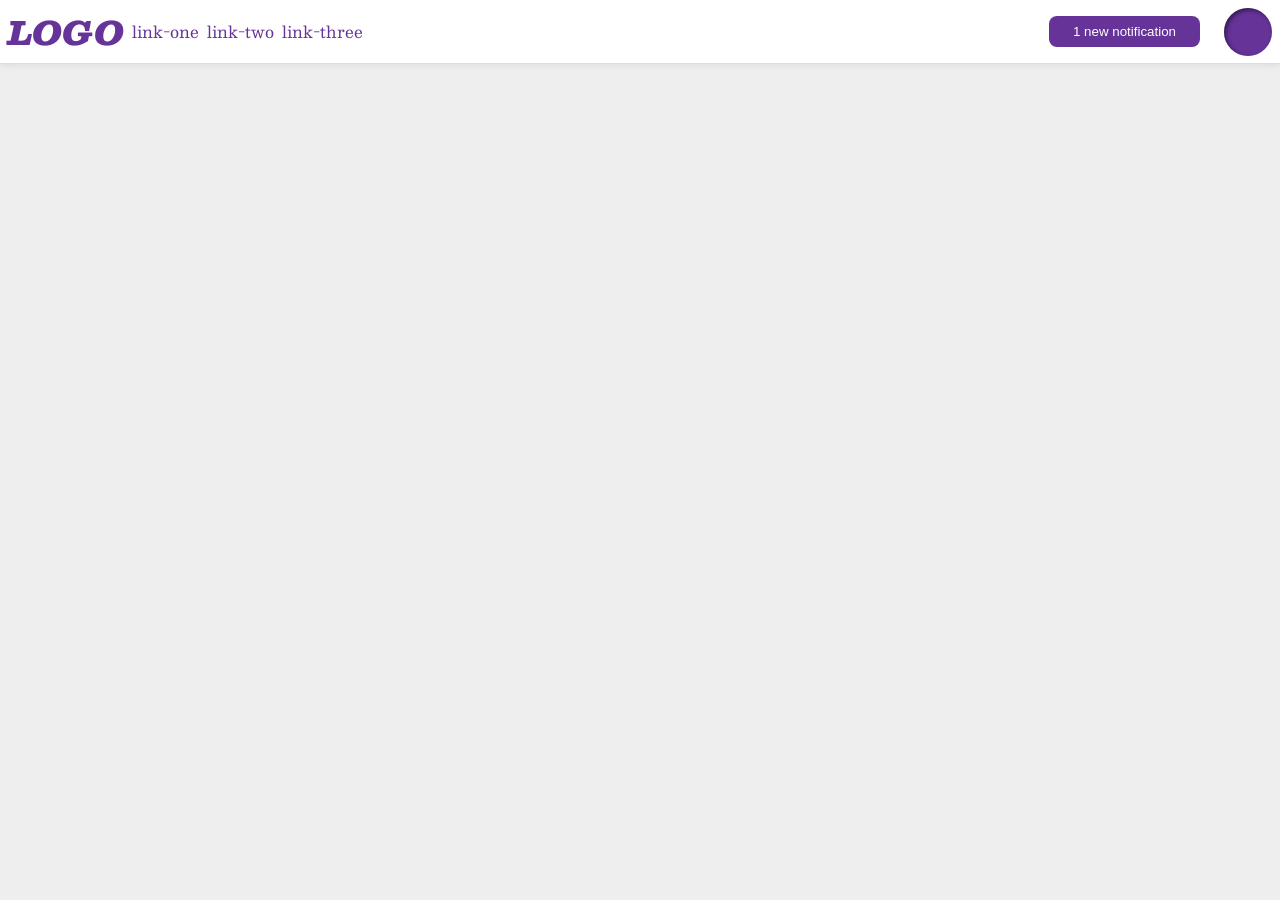
<file: foundations/flex/03-flex-header-2/index.html>
<!DOCTYPE html>
<html lang="en">
  <head>
    <meta charset="UTF-8">
    <meta http-equiv="X-UA-Compatible" content="IE=edge">
    <meta name="viewport" content="width=device-width, initial-scale=1.0">
    <title>Flex Header 2</title>
    <link rel="stylesheet" href="style.css">
  </head>
  <body>
    <div class="header">
      <div class="space-left">
        <div class="logo">
          LOGO
        </div>
        <ul class="links">
          <li><a href="https://google.com">link-one</a></li>
          <li><a href="https://google.com">link-two</a></li>
          <li><a href="https://google.com">link-three</a></li>
        </ul>
      </div>
      <div class="space-right">
        <button class="notifications">
          1 new notification
        </button>
        <div class="profile-image"></div>
      </div>

    </div>
  </body>
</html>
</file>
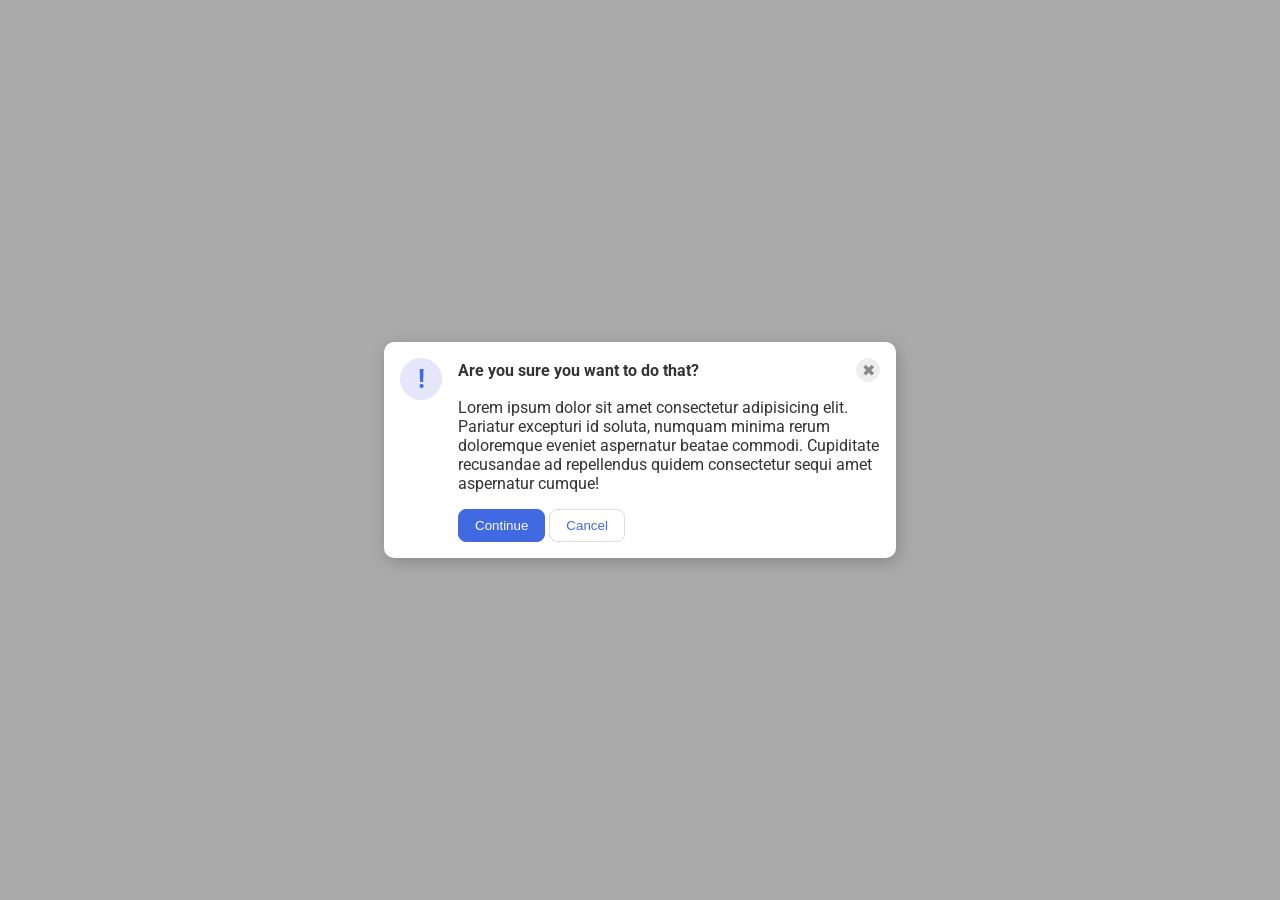
<file: foundations/flex/05-flex-modal/index.html>
<!DOCTYPE html>
<html lang="en">
  <head>
    <meta charset="UTF-8">
    <meta http-equiv="X-UA-Compatible" content="IE=edge">
    <meta name="viewport" content="width=device-width, initial-scale=1.0">
    <link rel="stylesheet" href="style.css">
    <title>Modal</title>
  </head>
  <body>
    <div class="modal">
      <div class="icon">!</div>
      <div class="container">
        <div class="header">Are you sure you want to do that?
        <button class="close-button">✖</button>
        </div>
        <div class="text">Lorem ipsum dolor sit amet consectetur adipisicing elit. Pariatur excepturi id soluta, numquam minima rerum doloremque eveniet aspernatur beatae commodi. Cupiditate recusandae ad repellendus quidem consectetur sequi amet aspernatur cumque!</div>
        <button class="continue">Continue</button>
        <button class="cancel">Cancel</button>
      </div>  
    </div>
  </body>
</html>
</file>
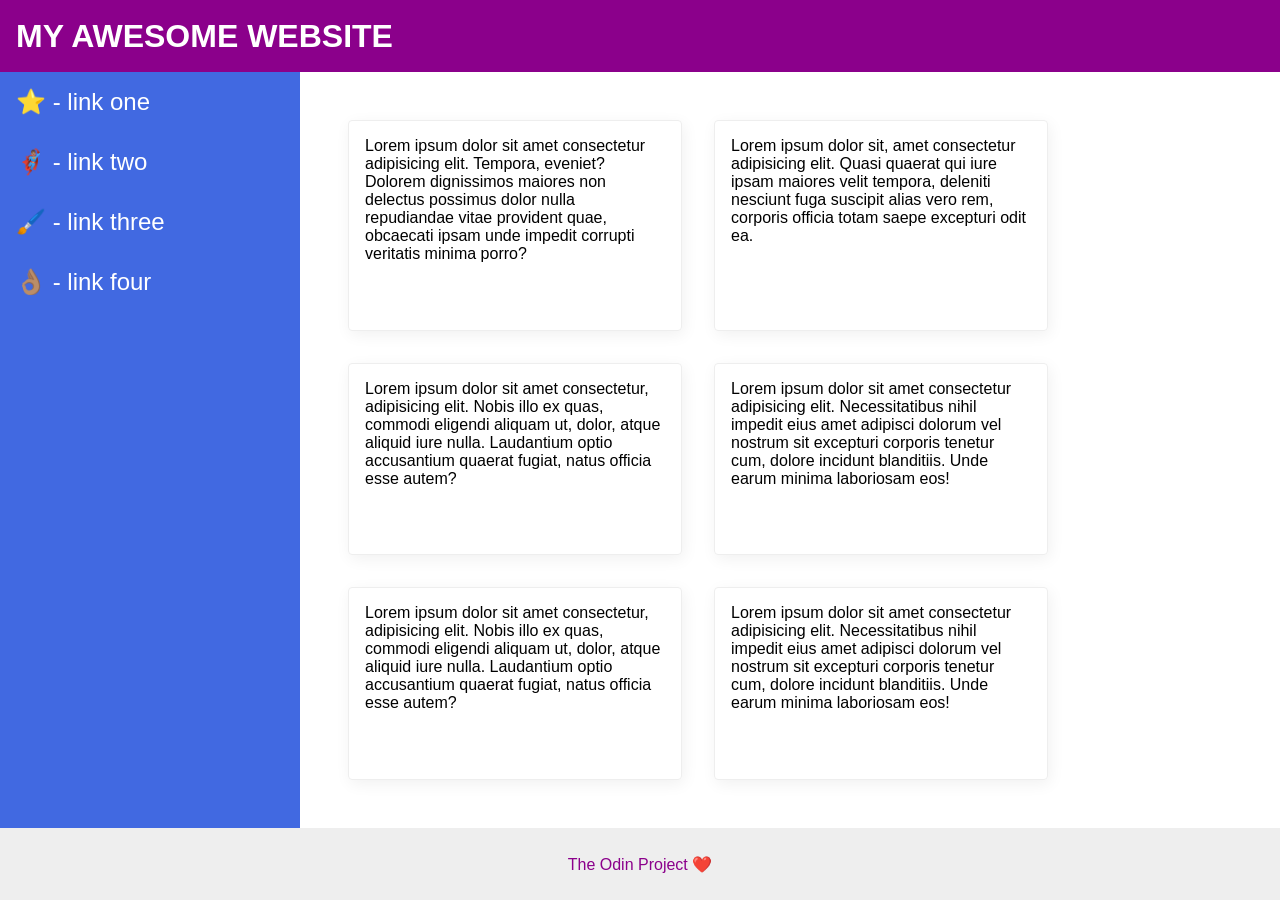
<file: foundations/flex/07-flex-layout-2/index.html>
<!DOCTYPE html>
<html lang="en">
  <head>
    <meta charset="UTF-8">
    <meta http-equiv="X-UA-Compatible" content="IE=edge">
    <meta name="viewport" content="width=device-width, initial-scale=1.0">
    <title>The Holy Grail</title>
    <link rel="stylesheet" href="style.css">
  </head>
  <body>
    <div class="header">
      MY AWESOME WEBSITE
    </div>
    <div class="container">
      <div class="sidebar">
        <ul>
          <li><a href="#">⭐ - link one</a></li>
          <li><a href="#">🦸🏽‍♂️ - link two</a></li>
          <li><a href="#">🖌️ - link three</a></li>
          <li><a href="#">👌🏽 - link four</a></li>
        </ul>
      </div>
      <div class="container2"> 
        <div class="card">Lorem ipsum dolor sit amet consectetur adipisicing elit. Tempora, eveniet? Dolorem dignissimos maiores non delectus possimus dolor nulla repudiandae vitae provident quae, obcaecati ipsam unde impedit corrupti veritatis minima porro?</div>
        <div class="card">Lorem ipsum dolor sit, amet consectetur adipisicing elit. Quasi quaerat qui iure ipsam maiores velit tempora, deleniti nesciunt fuga suscipit alias vero rem, corporis officia totam saepe excepturi odit ea.</div>
        <div class="card">Lorem ipsum dolor sit amet consectetur, adipisicing elit. Nobis illo ex quas, commodi eligendi aliquam ut, dolor, atque aliquid iure nulla. Laudantium optio accusantium quaerat fugiat, natus officia esse autem?</div>
        <div class="card">Lorem ipsum dolor sit amet consectetur adipisicing elit. Necessitatibus nihil impedit eius amet adipisci dolorum vel nostrum sit excepturi corporis tenetur cum, dolore incidunt blanditiis. Unde earum minima laboriosam eos!</div>
        <div class="card">Lorem ipsum dolor sit amet consectetur, adipisicing elit. Nobis illo ex quas, commodi eligendi aliquam ut, dolor, atque aliquid iure nulla. Laudantium optio accusantium quaerat fugiat, natus officia esse autem?</div>
        <div class="card">Lorem ipsum dolor sit amet consectetur adipisicing elit. Necessitatibus nihil impedit eius amet adipisci dolorum vel nostrum sit excepturi corporis tenetur cum, dolore incidunt blanditiis. Unde earum minima laboriosam eos!</div>
      </div>  
    </div>   
    <div class="footer">
      The Odin Project ❤️
    </div>
  </body>
</html>
</file>
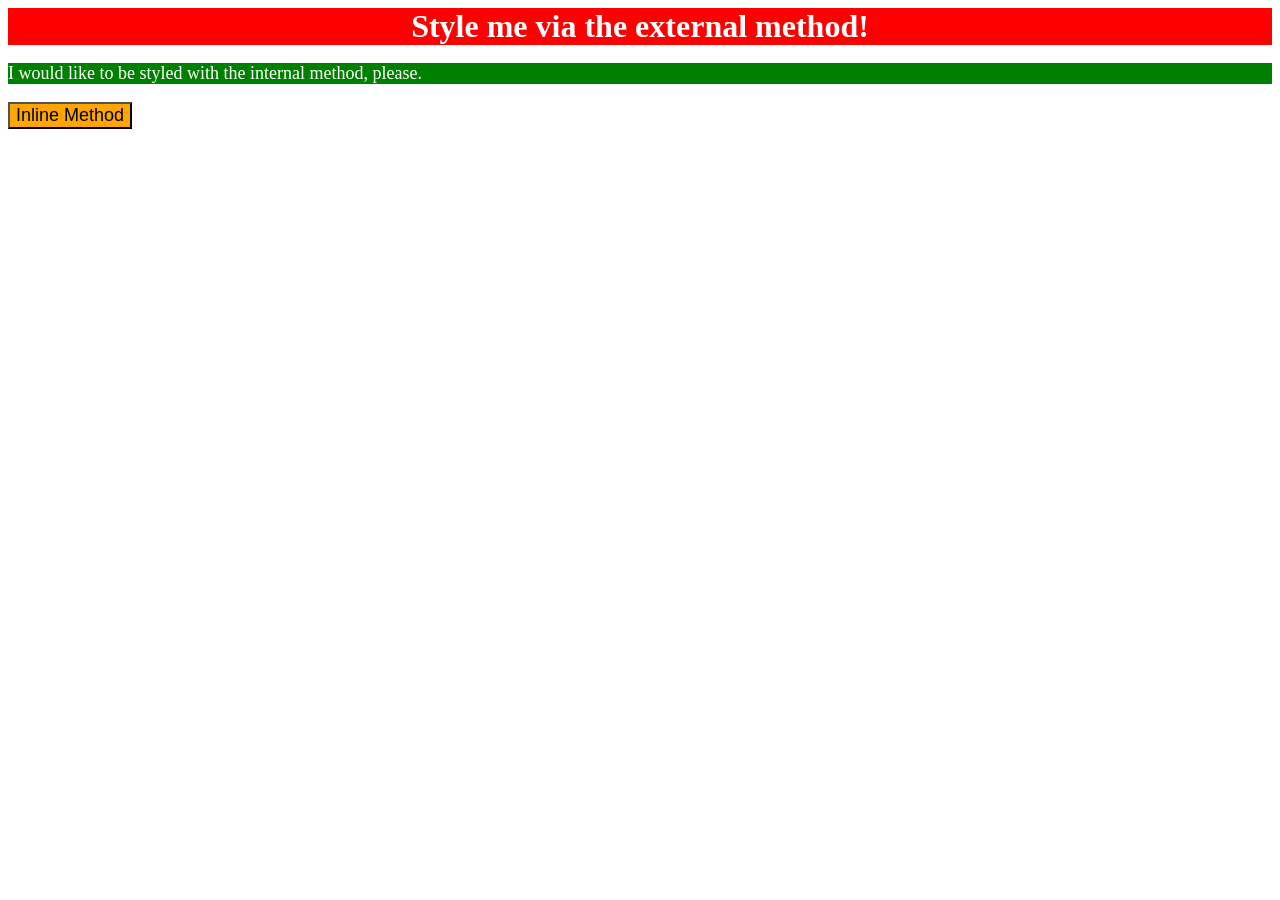
<file: foundations/intro-to-css/01-css-methods/index.html>
<!DOCTYPE html>
<html lang="en">
  <head>
    <link rel="stylesheet"  href="style.css">
    <meta charset="UTF-8">
    <meta http-equiv="X-UA-Compatible" content="IE=edge">
    <meta name="viewport" content="width=device-width, initial-scale=1.0">
    <style>
      p{
        background-color: green;
        color:white;
        font-size: 18px;
      }
    </style>
    <title>Methods for Adding CSS</title>
  </head>
  <body>
    <div>Style me via the external method!</div>
    <p>I would like to be styled with the internal method, please.</p>
    <button style="background-color: orange;font-size: 18px;">Inline Method</button>
  </body>
</html>
</file>
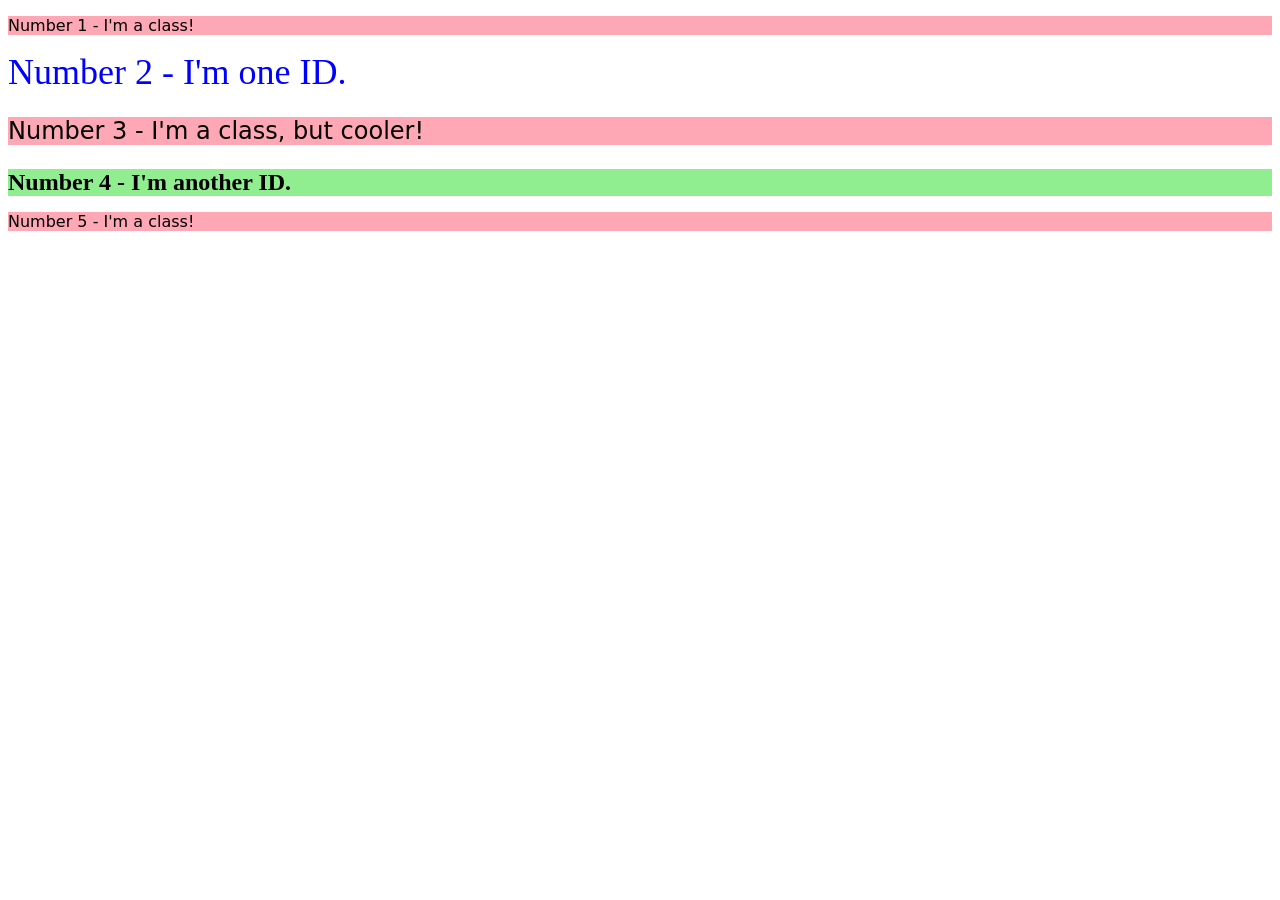
<file: foundations/intro-to-css/02-class-id-selectors/index.html>
<!DOCTYPE html>
<html lang="en">
  <head>
    <meta charset="UTF-8">
    <meta http-equiv="X-UA-Compatible" content="IE=edge">
    <meta name="viewport" content="width=device-width, initial-scale=1.0">
    <title>Class and ID Selectors</title>
    <link rel="stylesheet" href="style.css">
  </head>
  <body>
    <p class="even">Number 1 - I'm a class!</p>
    <div id="second">Number 2 - I'm one ID.</div>
    <p class="even size">Number 3 - I'm a class, but cooler!</p>
    <div class="size" id="fourth">Number 4 - I'm another ID.</div>
    <p class="even">Number 5 - I'm a class!</p>
  </body>
</html>
</file>
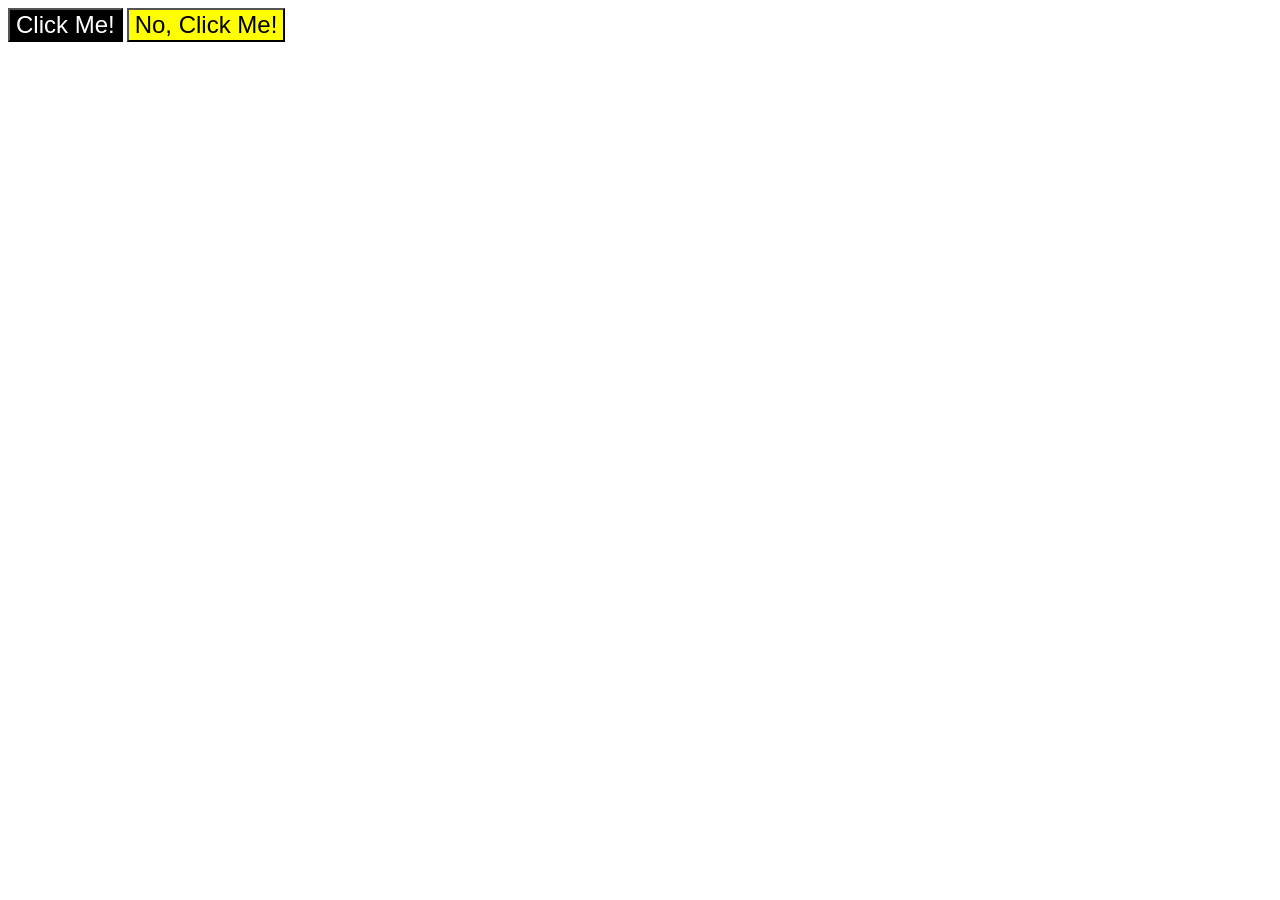
<file: foundations/intro-to-css/03-grouping-selectors/index.html>
<!DOCTYPE html>
<html lang="en">
  <head>
    <meta charset="UTF-8">
    <meta http-equiv="X-UA-Compatible" content="IE=edge">
    <meta name="viewport" content="width=device-width, initial-scale=1.0">
    <title>Grouping Selectors</title>
    <link rel="stylesheet" href="style.css">
  </head>
  <body>
    <button class="first">Click Me!</button>
    <button class="second">No, Click Me!</button>
  </body>
</html>
</file>
<file: foundations/flex/03-flex-header-2/style.css>
/* this is some magical font-importing.  
you'll learn about it later. */
@import url('https://fonts.googleapis.com/css2?family=Besley:ital,wght@0,400;1,900&display=swap');

body {
  margin: 0;
  background: #eee;
  font-family: Besley, serif;
}

.header {
  background: white;
  border-bottom: 1px solid #ddd;
  box-shadow: 0 0 8px rgba(0,0,0,.1);
  display: flex;
  justify-content: space-between;
  padding-left: 8px;
  padding-right: 8px;

}

.profile-image {
  background: rebeccapurple;
  box-shadow: inset 2px 2px 4px rgba(0,0,0,.5);
  border-radius: 50%;
  width: 48px;
  height: 48px;

}

.logo {
  color: rebeccapurple;
  font-size: 32px;
  font-weight: 900;
  font-style: italic;
}

button {
  border: none;
  border-radius: 8px;
  background: rebeccapurple;
  color: white;
  padding: 8px 24px;
  margin: 16px;
}

a {
  /* this removes the line under our links */
  text-decoration: none;
  color: rebeccapurple;
}

ul {
  list-style-type: none;
  display: flex;
  align-items: center;
  padding: 0;
  margin:0;
  gap:8px;
}
.space-left ,
.space-right{
  display: flex;
  align-items: center;
  gap:8px;
}
</file>
<file: foundations/flex/05-flex-modal/style.css>
@import url('https://fonts.googleapis.com/css2?family=Roboto:wght@400;700&display=swap');

html, body {
  height: 100%;
}

body {
  font-family: Roboto, sans-serif;
  margin: 0;
  background: #aaa;
  color: #333;
  /* I'll give you this one for free lol */
  display: flex;
  align-items: center;
  justify-content: center;
}

.modal {
  background: white;
  width: 480px;
  border-radius: 10px;
  box-shadow: 2px 4px 16px rgba(0,0,0,.2);
  padding: 16px;
  display: flex;
  gap: 16px;
  
}

.icon {
  color: royalblue;
  font-size: 26px;
  font-weight: 700;
  background: lavender;
  width: 42px;
  height: 42px;
  border-radius: 50%;
  display: flex;
  align-items: center;
  justify-content: center;
  flex-shrink:0;
}

.close-button {
  background: #eee;
  border-radius: 50%;
  color: #888;
  font-weight: 400;
  font-size: 16px;
  height: 24px;
  width: 24px;
  display: flex;
  align-items: center;
  justify-content: center;
  border: 1px solid #eee;
  padding: 0;
}

button {
  cursor: pointer;
  padding: 8px 16px;
  border-radius: 8px;
}

button.continue {
  background: royalblue;
  border: 1px solid royalblue;
  color: white;
}

button.cancel {
  background: white;
  border: 1px solid #ddd;
  color: royalblue;
}
.header{
  display: flex;
  justify-content: space-between;
  align-items: center;
  margin-bottom: 16px;
  font-weight: bold;
}
.text{
  margin-bottom: 16px;
}
</file>
<file: foundations/flex/07-flex-layout-2/style.css>
body {
  font-family: -apple-system, BlinkMacSystemFont, 'Segoe UI', Roboto, Oxygen, Ubuntu, Cantarell, 'Open Sans', 'Helvetica Neue', sans-serif;
  margin: 0;
  min-height: 100vh;
  display: flex;
  flex-direction: column;
}

.header {
  height: 72px;
  background: darkmagenta;
  color: white;
  font-size: 32px;
  font-weight: 900;
  display: flex;
  align-items: center;
  padding-left: 16px;
}

.footer {
  height: 72px;
  background: #eee;
  color: darkmagenta;
  display: flex;
  justify-content: center;
  align-items: center;
}

.sidebar {
  width: 300px;
  background: royalblue;
  box-sizing: border-box;
  display: flex;
  flex-shrink: 0;
}

.card {
  border: 1px solid #eee;
  box-shadow: 2px 4px 16px rgba(0,0,0,.06);
  border-radius: 4px;
  width:300px;
  padding: 16px;
}
.container{
  display: flex;
  flex: 1;
}
.container2{
  padding: 48px;
  display: flex;
  flex-wrap: wrap;
  gap: 32px;

}
a{
  text-decoration: none;
  color: #ffffff;
}
ul{
  padding: 0;
  margin: 0;
  list-style-type: none;
}
li{
  font-size: 24px;
  padding: 16px;
}
</file>
<file: foundations/intro-to-css/01-css-methods/style.css>
div{
    background-color: red;
    color:white;
    font-size: 32px;
    text-align: center;
    font-weight: bold;


    
}
</file>
<file: foundations/intro-to-css/02-class-id-selectors/style.css>
/* Add CSS Styling */
.even{
    background-color: #FFA8B5;
    font-family: Verdana,"DejaVu Sans","sans-serif";
}
#second{
    color:#0000ff;
    font-size: 36px;
}
.size{
    font-size: 24px;

}
#fourth{
    background-color: #90ee90;
    font-weight: bold;
}
</file>
<file: foundations/intro-to-css/03-grouping-selectors/style.css>
/* Add CSS Styling */
.first,.second{
    font-size: 24px;
    font-family: Helvetica,"Times New Roman",sans-serif;
}
.first{
    background-color: #000000;
    color: #ffffff;
}
.second{
    background-color: #ffff00;    
}
</file>
